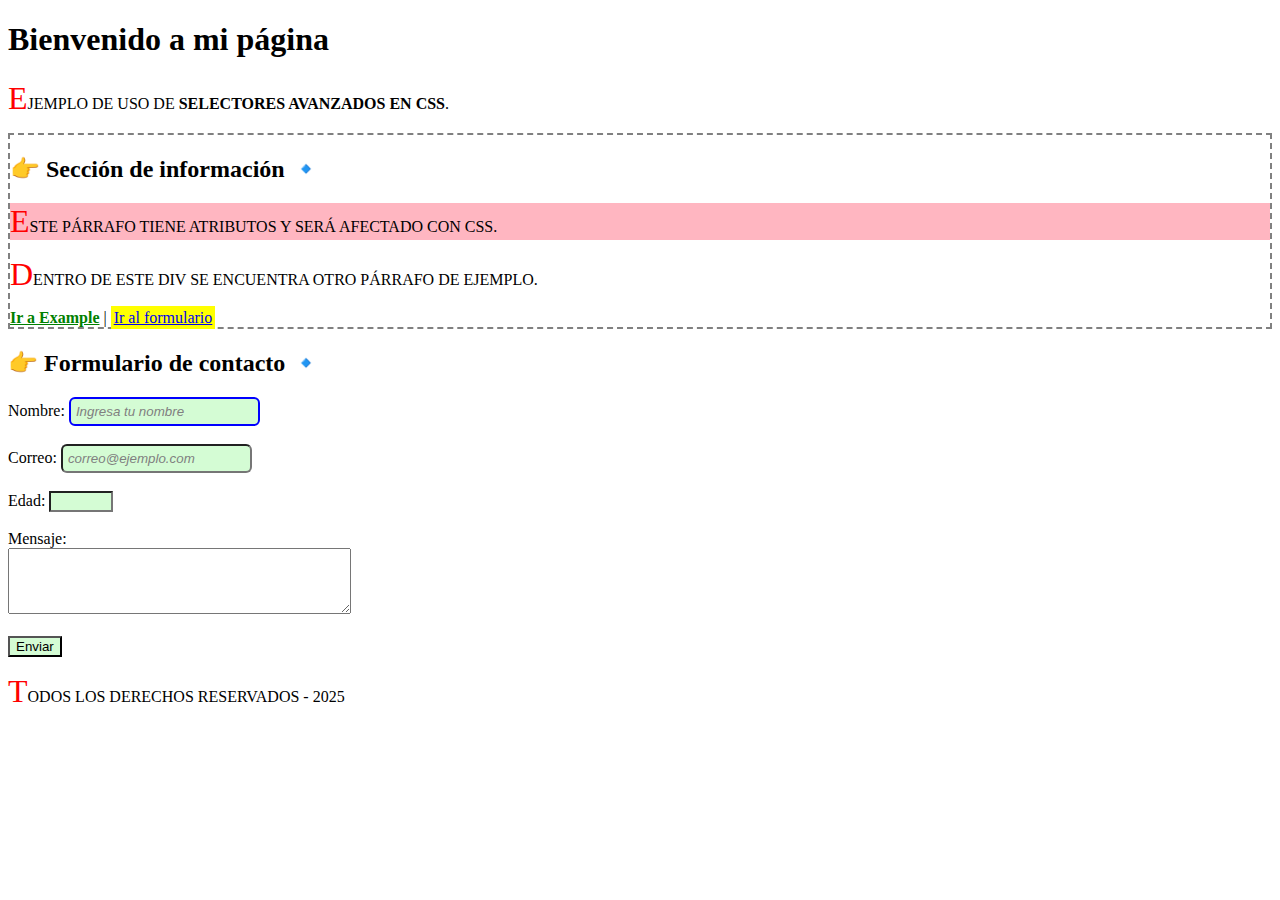
<file: lab2/Exp3/index.html>
<!DOCTYPE html>
<html lang="es">
<head>
  <meta charset="UTF-8">
  <meta name="viewport" content="width=device-width, initial-scale=1.0">
  <title>Experiencia 03 - Atributos, Pseudo clases y Pseudo elementos</title>

  <link rel="stylesheet" href="atributos.css">
  <link rel="stylesheet" href="pseudoclase.css">
  <link rel="stylesheet" href="pseudoelementos.css">
</head>
<body>
  
  <header>
    <h1>Bienvenido a mi página</h1>
    <p>Ejemplo de uso de <b>selectores avanzados en CSS</b>.</p>
  </header>

  <div>
    <h2>Sección de información</h2>
    <p class="info especial" title="detalle">Este párrafo tiene atributos y será afectado con CSS.</p>
    <p class="info">Dentro de este div se encuentra otro párrafo de ejemplo.</p>
    <a href="https://example.com" target="_blank">Ir a Example</a> |
    <a href="#formulario">Ir al formulario</a>
  </div>

  <div id="formulario">
    <h2>Formulario de contacto</h2>
    <form>
      <label for="nombre">Nombre:</label>
      <input type="text" id="nombre" name="nombre" placeholder="Ingresa tu nombre"><br><br>

      <label for="correo">Correo:</label>
      <input type="email" id="correo" name="correo" placeholder="correo@ejemplo.com"><br><br>

      <label for="edad">Edad:</label>
      <input type="number" id="edad" name="edad" min="1" max="100"><br><br>

      <label for="mensaje">Mensaje:</label><br>
      <textarea id="mensaje" name="mensaje" rows="4" cols="40"></textarea><br><br>

      <input type="submit" value="Enviar">
    </form>
  </div>

  <footer>
    <p>Todos los derechos reservados - 2025</p>
  </footer>

</body>
</html>
</file>
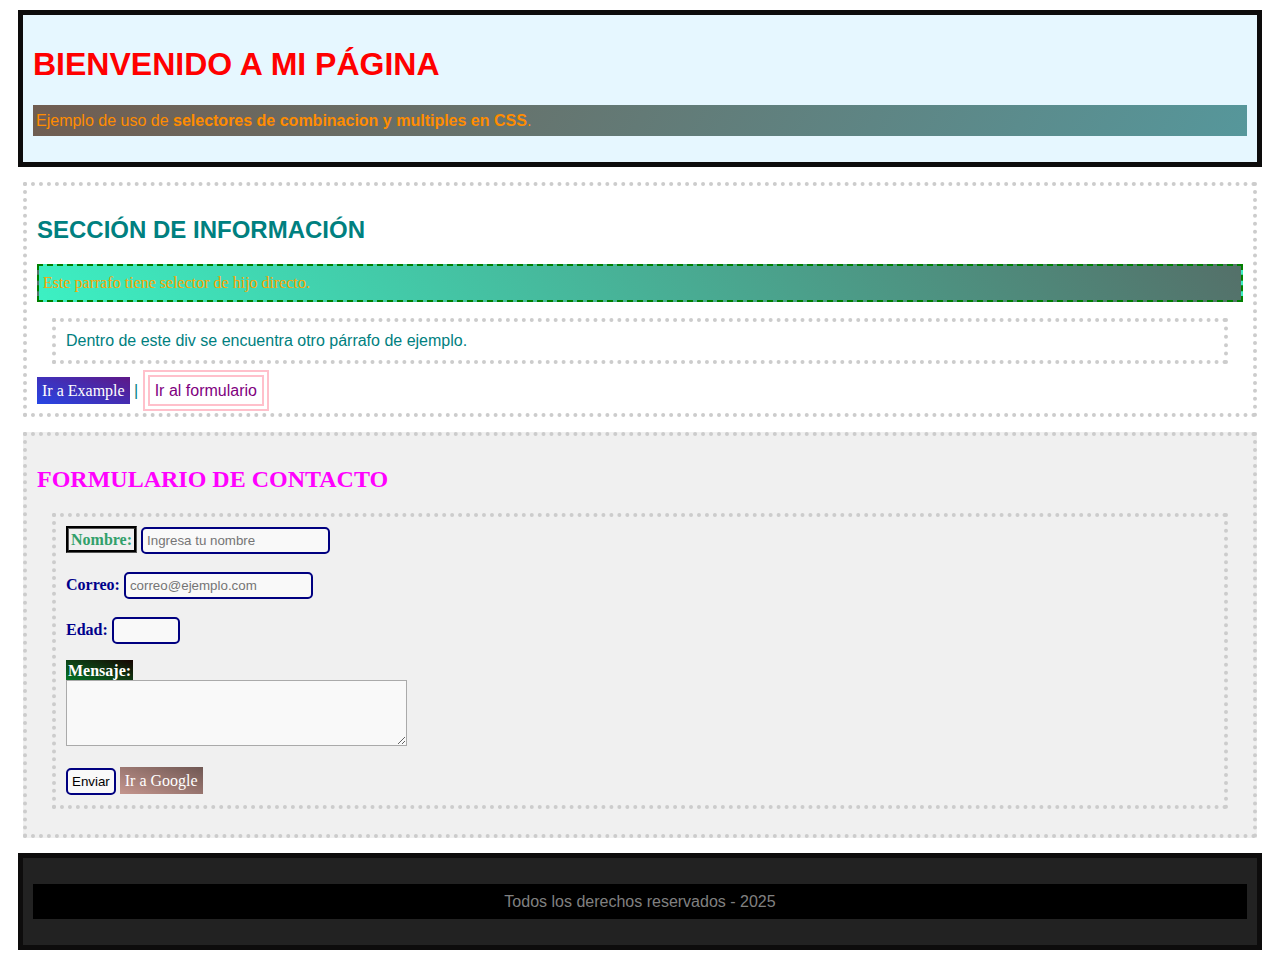
<file: lab2/Exp4/index.html>
<!DOCTYPE html>
<html lang="es">
<head>
  <meta charset="UTF-8">
  <meta name="viewport" content="width=device-width, initial-scale=1.0">
  <title>Experiencia 04 - Atributos, Pseudo clases y Pseudo elementos</title>

  <link rel="stylesheet" href="combinadosymultiples.css">
  <link rel="stylesheet" href="regex.css">
  <link rel="stylesheet" href="hereciaycascada.css">
</head>
<body>
  
  <header>
    <h1>Bienvenido a mi página</h1>
    <p>Ejemplo de uso de <b>selectores de combinacion y multiples en CSS</b>.</p>
  </header>

  <div>
    <h2>Sección de información</h2>
    <p class="info especial" title="detalle">Este parrafo tiene selector de hijo directo.</p>
    <div class="info">Dentro de este div se encuentra otro párrafo de ejemplo.</div>
    <a href="https://example.com" target="_blank">Ir a Example</a> |
    <a href="#formulario">Ir al formulario</a>
  </div>

  <div id="formulario">
    <h2>Formulario de contacto</h2>
    <form>
      <label for="nombre">Nombre:</label>
      <input type="text" id="nombre" name="nombre" placeholder="Ingresa tu nombre"><br><br>

      <label for="correo">Correo:</label>
      <input type="email" id="correo" name="correo" placeholder="correo@ejemplo.com"><br><br>

      <label for="edad">Edad:</label>
      <input type="number" id="edad" name="edad" min="1" max="100"><br><br>

      <label for="mensaje">Mensaje:</label><br>
      <textarea id="mensaje" name="mensaje" rows="4" cols="40"></textarea><br><br>

      <input type="submit" value="Enviar">

      <a href="www.google.com" target="_blank">Ir a Google</a>
    </form>
  </div>

  <footer>
    <p>Todos los derechos reservados - 2025</p>
  </footer>

</body>
</html>
</file>
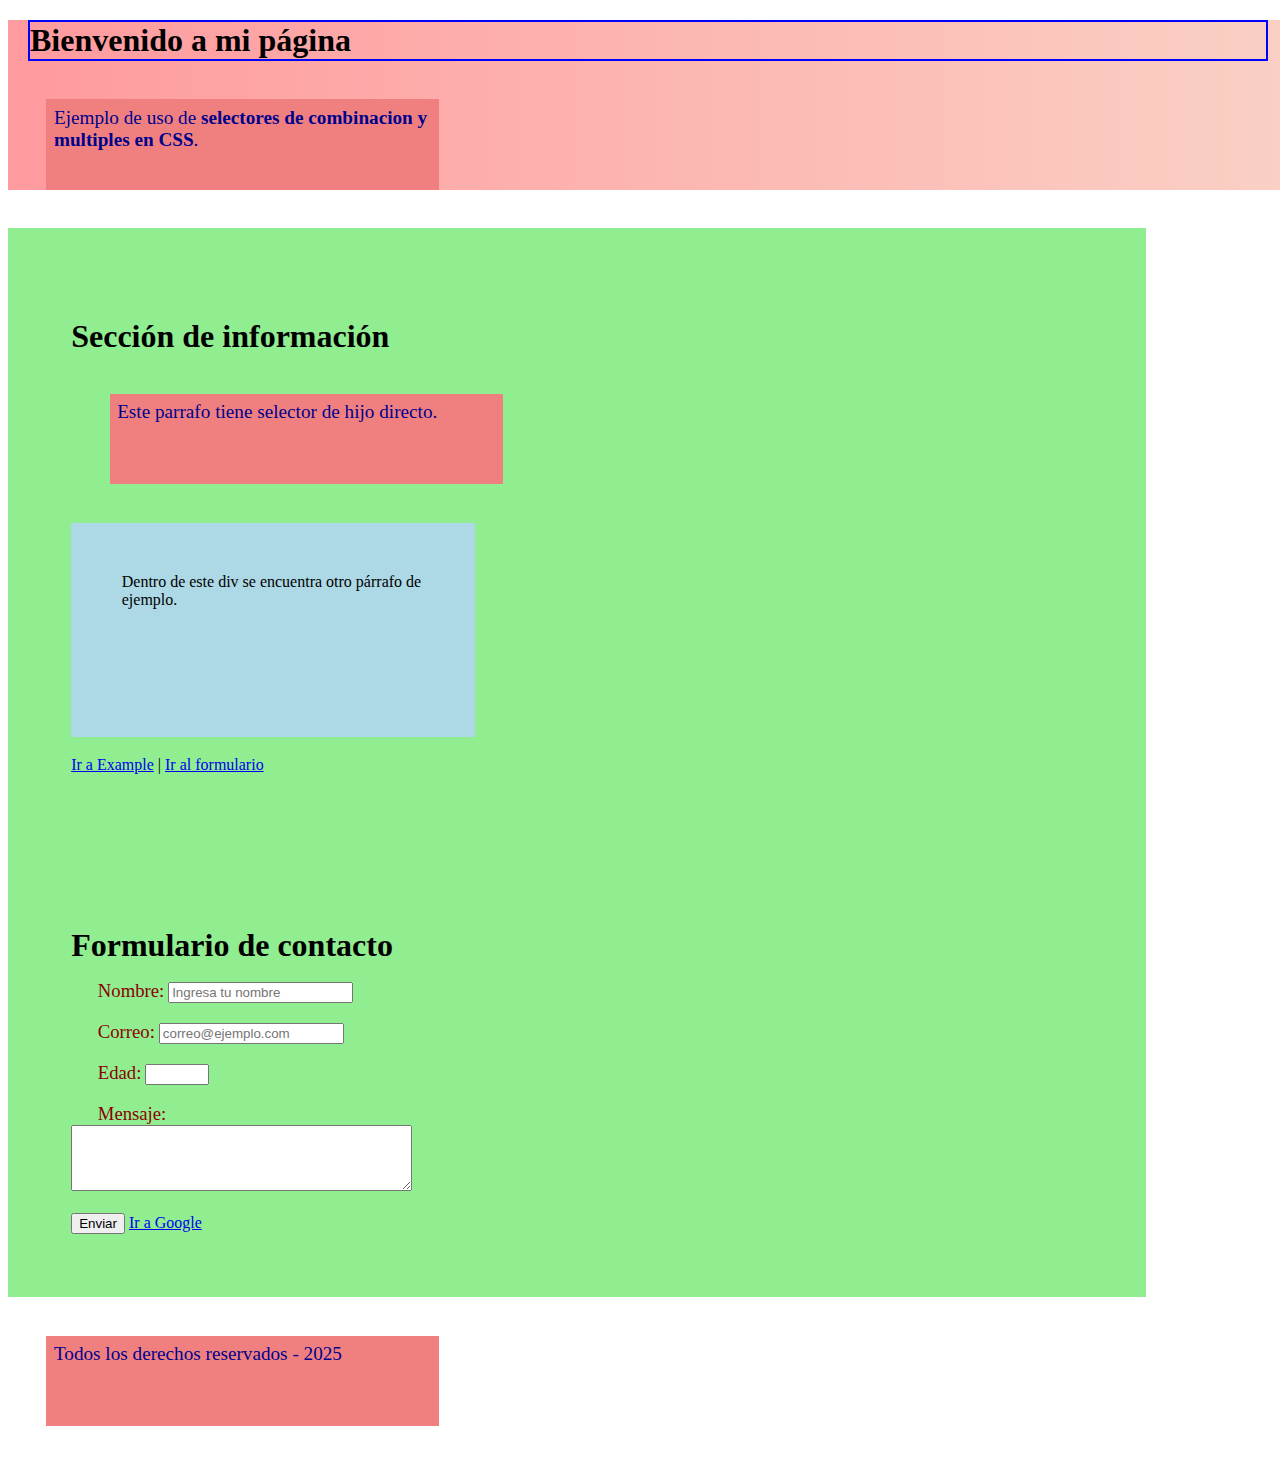
<file: lab2/Exp5/index.html>
<!DOCTYPE html>
<html lang="es">
<head>
  <meta charset="UTF-8">
  <meta name="viewport" content="width=device-width, initial-scale=1.0">
  <title>Experiencia 05 - Utilizacion de medidas</title>

  <link rel="stylesheet" href="medidasabsolutas.css">
  <link rel="stylesheet" href="medidasrelativas.css">
</head>
<body>
  
  <header>
    <h1>Bienvenido a mi página</h1>
    <p>Ejemplo de uso de <b>selectores de combinacion y multiples en CSS</b>.</p>
  </header>

  <div>
    <h2>Sección de información</h2>
    <p class="info especial" title="detalle">Este parrafo tiene selector de hijo directo.</p>
    <div class="info">Dentro de este div se encuentra otro párrafo de ejemplo.</div>
    <a href="https://example.com" target="_blank">Ir a Example</a> |
    <a href="#formulario">Ir al formulario</a>
  </div>

  <div id="formulario">
    <h2>Formulario de contacto</h2>
    <form>
      <label for="nombre">Nombre:</label>
      <input type="text" id="nombre" name="nombre" placeholder="Ingresa tu nombre"><br><br>

      <label for="correo">Correo:</label>
      <input type="email" id="correo" name="correo" placeholder="correo@ejemplo.com"><br><br>

      <label for="edad">Edad:</label>
      <input type="number" id="edad" name="edad" min="1" max="100"><br><br>

      <label for="mensaje">Mensaje:</label><br>
      <textarea id="mensaje" name="mensaje" rows="4" cols="40"></textarea><br><br>

      <input type="submit" value="Enviar">

      <a href="www.google.com" target="_blank">Ir a Google</a>
    </form>
  </div>

  <footer>
    <p>Todos los derechos reservados - 2025</p>
  </footer>

</body>
</html>
</file>
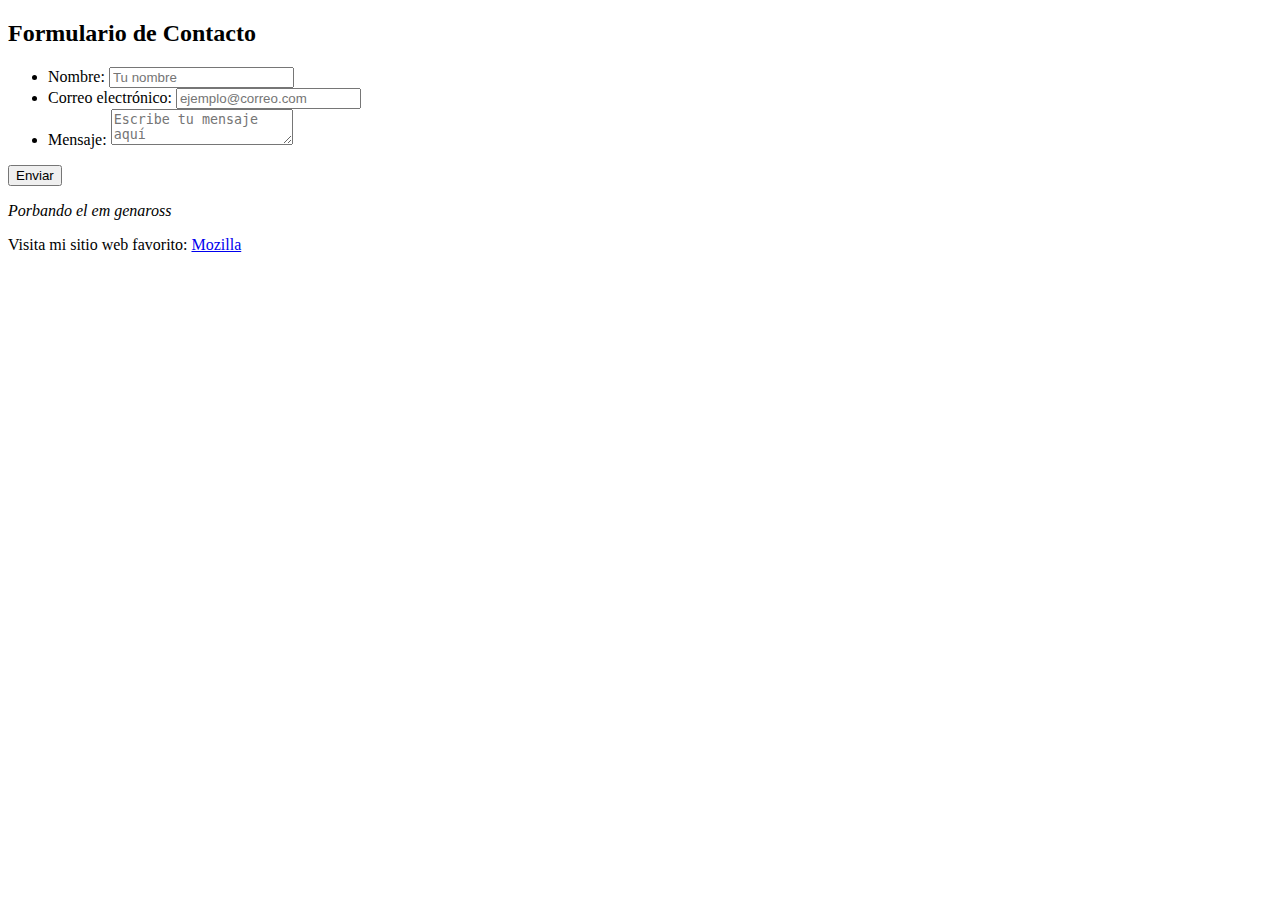
<file: lab1/ejer1.html>
<!DOCTYPE html>
<html lang="es">
<head>
<meta charset="UTF-8">
<title>Formulario de Contacto</title>
</head>
<body>
<h2>Formulario de Contacto</h2>

<form action="ps.php" method="post">
  <ul>
    <li>
      <label for="name">Nombre:</label>
      <input type="text" id="name" name="user_name" required minlength="3" maxlength="33"
             placeholder="Tu nombre"
             oninvalid="this.setCustomValidity('de 3 a 33')"
             oninput="this.setCustomValidity('')">
    </li>
    <li>
      <label for="mail">Correo electrónico:</label>
      <input type="email" id="mail" name="user_mail" required
             placeholder="ejemplo@correo.com"
             oninvalid="this.setCustomValidity('invalido')"
             oninput="this.setCustomValidity('')">
    </li>
    <li>
      <label for="msg">Mensaje:</label>
      <textarea id="msg" name="user_message" required minlength="3" maxlength="333"
                placeholder="Escribe tu mensaje aquí"
                oninvalid="this.setCustomValidity('maximo 333, min 3')"
                oninput="this.setCustomValidity('')"></textarea>
    </li>
  </ul>
  <button type="submit">Enviar</button>
</form>



<p><em>Porbando el em genaross</em></p>

<p>
  Visita mi sitio web favorito: 
  <a href="https://www.mozilla.org/" title="FireGOAT" target="_blank">
    Mozilla
  </a>
</p>


</body>
</html>
</file>
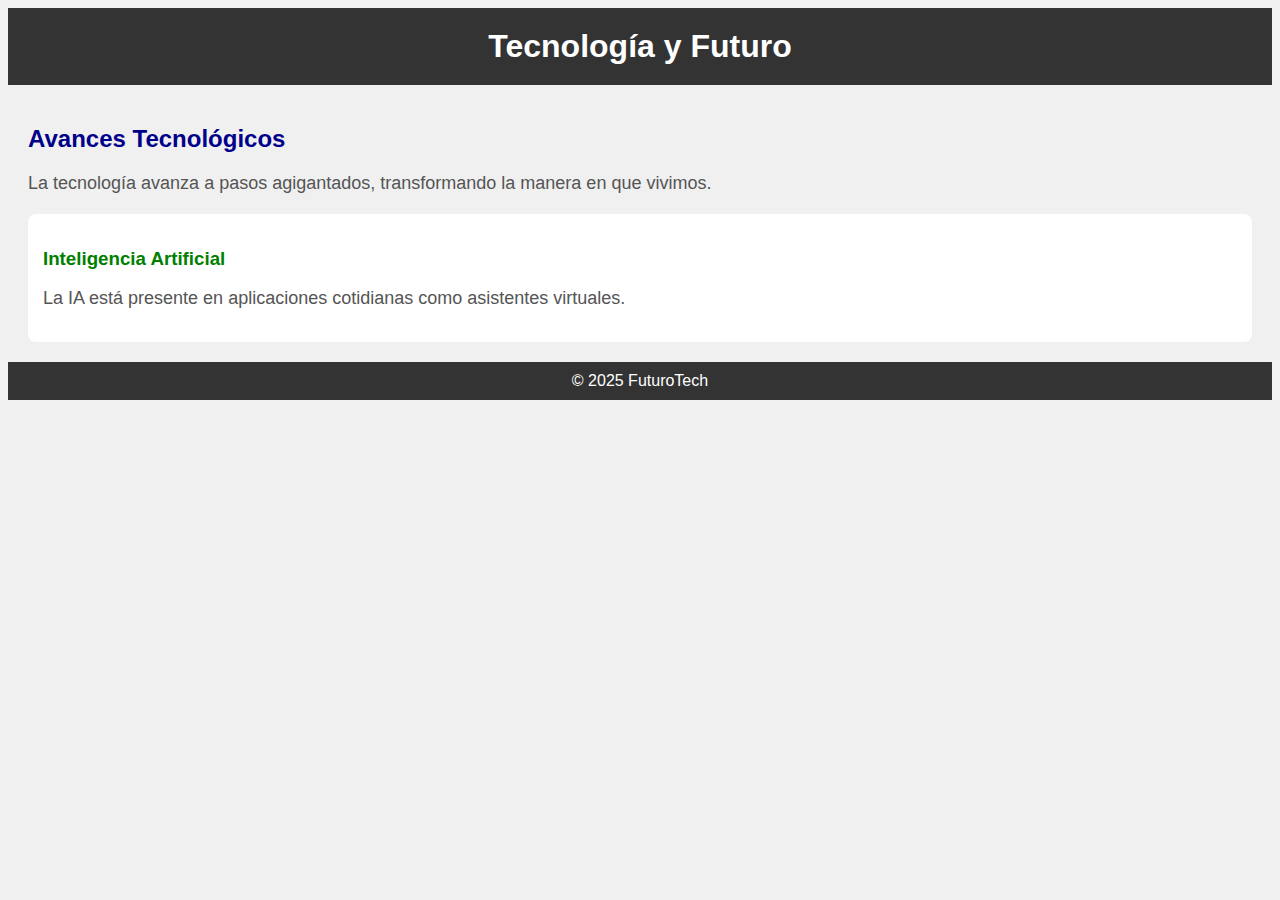
<file: lab2/Exp1/cabecera.html>
<!DOCTYPE html>
<html lang="es">
<head>
  <meta charset="UTF-8">
  <meta name="viewport" content="width=device-width, initial-scale=1.0">
  <title>css en cabecera</title>
  <style>
    body {
      font-family: Arial, sans-serif;
      background-color: #f0f0f0;
    }
    header {
      background-color: #333;
      color: white;
      padding: 20px;
      text-align: center;
    }
    h1 {
      margin: 0;
    }
    main {
      padding: 20px;
    }
    h2 {
      color: darkblue;
    }
    p {
      font-size: 18px;
      color: #555;
    }
    section {
      margin-top: 20px;
      background-color: white;
      padding: 15px;
      border-radius: 8px;
    }
    section h3 {
      color: green;
    }
    footer {
      background-color: #333;
      color: white;
      text-align: center;
      padding: 10px;
    }
  </style>
</head>
<body>

  <header>
    <h1>Tecnología y Futuro</h1>
  </header>

  <main>
    <h2>Avances Tecnológicos</h2>
    <p>La tecnología avanza a pasos agigantados, transformando la manera en que vivimos.</p>

    <section>
      <h3>Inteligencia Artificial</h3>
      <p>La IA está presente en aplicaciones cotidianas como asistentes virtuales.</p>
    </section>
  </main>

  <footer>
    © 2025 FuturoTech
  </footer>

</body>
</html>
</file>
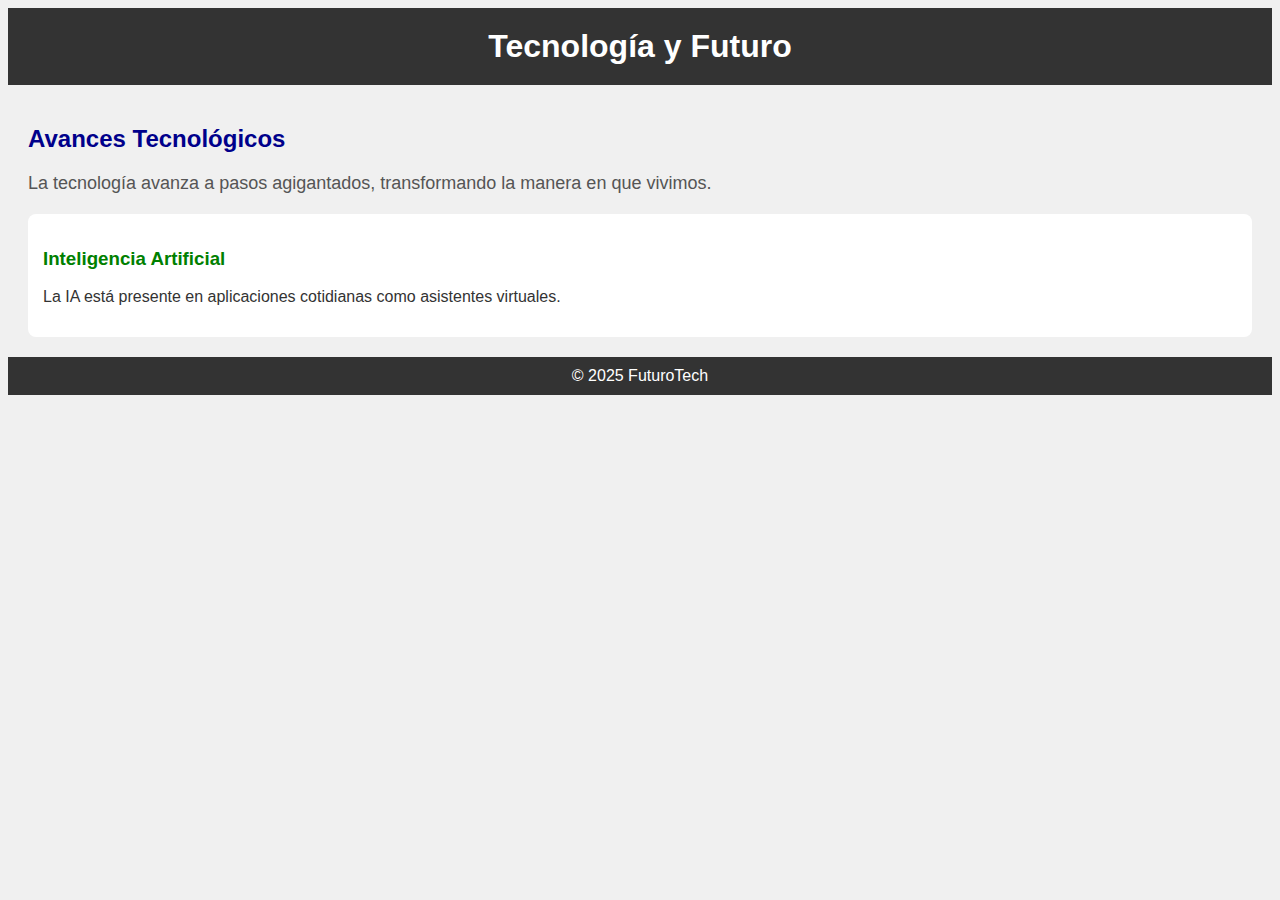
<file: lab2/Exp1/enLinea.html>
<!DOCTYPE html>
<html lang="es">
<head>
  <meta charset="UTF-8">
  <meta name="viewport" content="width=device-width, initial-scale=1.0">
  <title>en línea</title>
</head>
<body style="font-family: Arial, sans-serif; background-color: #f0f0f0;">

  <header style="background-color: #333; color: white; padding: 20px; text-align: center;">
    <h1 style="margin: 0;">Tecnología y Futuro</h1>
  </header>

  <main style="padding: 20px;">
    <h2 style="color: darkblue;">Avances Tecnológicos</h2>
    <p style="font-size: 18px; color: #555;">
      La tecnología avanza a pasos agigantados, transformando la manera en que vivimos.
    </p>

    <section style="margin-top: 20px; background-color: white; padding: 15px; border-radius: 8px;">
      <h3 style="color: green;">Inteligencia Artificial</h3>
      <p style="color: #333;">La IA está presente en aplicaciones cotidianas como asistentes virtuales.</p>
    </section>
  </main>

  <footer style="background-color: #333; color: white; text-align: center; padding: 10px;">
    © 2025 FuturoTech
  </footer>

</body>
</html>
</file>
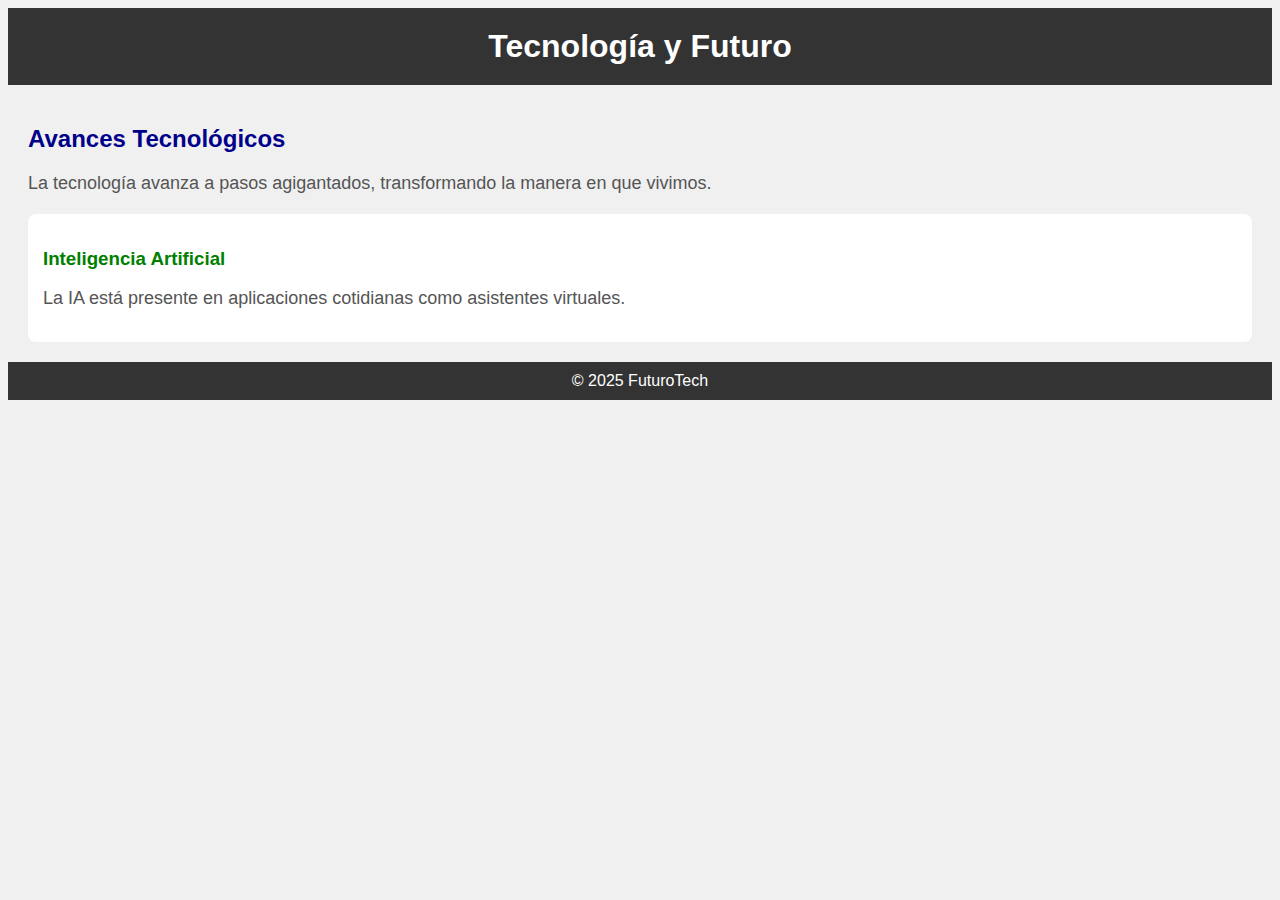
<file: lab2/Exp1/vinculado.html>
<!DOCTYPE html>
<html lang="es">
<head>
  <meta charset="UTF-8">
  <meta name="viewport" content="width=device-width, initial-scale=1.0">
  <title>css vinculado</title>
  <link rel="stylesheet" href="main.css">
</head>
<body>

  <header>
    <h1>Tecnología y Futuro</h1>
  </header>

  <main>
    <h2>Avances Tecnológicos</h2>
    <p>La tecnología avanza a pasos agigantados, transformando la manera en que vivimos.</p>

    <section>
      <h3>Inteligencia Artificial</h3>
      <p>La IA está presente en aplicaciones cotidianas como asistentes virtuales.</p>
    </section>
  </main>

  <footer>
    © 2025 FuturoTech
  </footer>

</body>
</html>
</file>
<file: lab2/Exp3/atributos.css>
/*Inputs con atributo type="text" */
input[type="text"] {
  border: 2px solid blue;
  background-color: #eef;
}

/*Enlaces que comienzan con https */
a[href^="https"] {
  color: green;
  font-weight: bold;
}

/*Enlaces internos (#) */
a[href^="#"] {
  background-color: yellow;
  padding: 3px;
}

/*Inputs con atributo placeholder */
input[placeholder] {
  border-radius: 6px;
  padding: 5px;
}

/*Párrafo que tiene la clase "especial" */
p[class~="especial"] {
  background-color: lightpink;
}
</file>
<file: lab2/Exp3/pseudoclase.css>
/*Enlaces al pasar el mouse */
a:hover {
  color: red;
}

/*Enlaces ya visitados */
a:visited {
  color: purple;
}

/*Primer párrafo dentro del div */
div p:first-child {
  font-style: italic;
}

/*Último párrafo dentro del div */
div p:last-child {
  color: darkblue;
}

/*Input cuando está enfocado */
input:focus {
  border: 2px solid orange;
  outline: none;
}

/*Input válido */
input:valid {
  background-color: #d4fcd4;
}

/*Input inválido */
input:invalid {
  background-color: #fcd4d4;
}

/*Botón al estar activo */
input[type="submit"]:active {
  background-color: navy;
  color: white;
}

/*Selección de texto */
::selection {
  background: yellow;
  color: black;
}

/*Primer hijo de sección */
div:first-of-type {
  border: 2px dashed gray;
}
</file>
<file: lab2/Exp3/pseudoelementos.css>
/* Primera letra */
p::first-letter {
  font-size: 2rem;
  color: red;
}

/*Primera línea */
p::first-line {
  text-transform: uppercase;
}

/*Marcador de lista */
li::marker {
  color: blue;
  font-size: 20px;
}

/*Placeholder de los inputs */
input::placeholder {
  color: gray;
  font-style: italic;
}

/*Antes de un h2 */
h2::before {
  content: "👉 ";
  color: green;
}

/*Después de un h2 */
h2::after {
  content: " 🔹";
  color: blue;
}

/*Selección de texto */
::selection {
  background: black;
  color: white;
}
</file>
<file: lab2/Exp4/combinadosymultiples.css>
/* SELECTORES COMBINACION */

/* Descendencia */
header p {
  color: darkorange;
  background: linear-gradient(300deg, #56979B, #705D51);
  padding: 3px;
}

/* Hijo directo */
div > p {
  background: linear-gradient(50deg, #3CF0C3, #547069);
  font-family: 'Times New Roman';
}

/* Hermano adyacente */
div + div {
  font-family: Georgia, 'Times New Roman', Times, serif;
  color: magenta;
}

/* Hermanos generales */
h2 ~ p {
  border: 2px dashed green;
  padding: 4px;
}

/* Selector descendiente dentro de formulario */
form input {
  border: 2px solid navy;
  border-radius: 5px;
  padding: 4px;
}

/* Hijo directo en el formulario */
form > label {
  font-weight: bold;
  color: darkblue;
}

/* Descendencia dentro de footer */
footer p {
  background: black;
  color: white;
  text-align: center;
  padding: 5px;
}

/* SELECTORES MULTIPLES */

/* 1 */
h1, h2 {
  text-transform: uppercase;
  color: teal;
}

/* 2 */
p, a {
  font-size: 16px;
  line-height: 1.5;
}

/* 3 */
input, textarea {
  background: #f9f9f9;
  border: 1px solid #aaa;
}

/* 4 */
header, footer {
  border: 5px solid rgb(13, 12, 12);
  margin: 10px;
  padding: 8px;
}

/* 5 */
div, form {
  margin: 15px;
  padding: 10px;
  border: 4px dotted #ccc;
}
</file>
<file: lab2/Exp4/regex.css>
a{
    color: red;
    padding: 5px;
}

a[href ^="#" ]{
    border: 7px double pink;
}

a[href$=".com"]{
    color: white;
    background: linear-gradient(200deg, #705854, #C4958D);
}

a[href*="example"]{
    font-family: "fantasy";
    background: linear-gradient(200deg, #5e1887, #2646e5);
}

label[for^="nom"]{
    color: rgb(50, 160, 107);
    border: 3px groove black;
    padding: 2px;
}

label[for$="je"]{
    color: white;
    background: linear-gradient(200deg, #170401, #047728);
    padding: 2px;
}
</file>
<file: lab2/Exp4/hereciaycascada.css>
/* ============================= */
/*   HERENCIA (7 ejemplos)       */
/* ============================= */

/* 1. Fuente y color heredados en toda la página */
body {
  font-family: Arial, sans-serif;
  color: darkslategray;
}

/* 2. Header hereda la tipografía y el color */
header {
  background: #e6f7ff;
  padding: 10px;
}

/* 3. Footer hereda la fuente y color, pero le añadimos fondo */
footer {
  background: #222;
  color: white;
  padding: 10px;
}

/* 4. Párrafos heredan del body pero se ajusta el tamaño */
p {
  font-size: 16px;
  line-height: 1.6;
}

/* 5. Labels dentro del formulario heredan la fuente del body */
form {
  font-family: inherit; /* usa la fuente de body */
  color: navy;
}

/* 6. Los enlaces dentro de div heredan color del contenedor */
div {
  color: teal;
}

/* 7. Los h2 heredan tipografía y color del padre */
h2 {
  font-family: inherit;
  color: inherit;
}

/* ============================= */
/*   CASCADA (5 ejemplos)        */
/* ============================= */

/* 1. Cascada simple: último gana */
h1 {
  color: blue;
}
h1 {
  color: red; /* este gana */
}

/* 2. Cascada por especificidad */
p {
  color: green;
}
p.info {
  color: orange; /* más específico => gana */
}

/* 3. Cascada en enlaces */
a {
  text-decoration: none;
  color: purple;
}

/* 4. Especificidad: id gana sobre tag */
div {
  background: white;
}
#formulario {
  background: #f0f0f0; /* gana por ser id */
}

/* 5. Uso de !important => máxima prioridad */
footer p {
  color: gray !important;
}
</file>
<file: lab2/Exp5/medidasabsolutas.css>
/* Ejemplo con pixeles */
h1 {
  font-size: 32px;      
  margin: 20px;
  border: 2px solid blue;
}

/* Ejemplo con centimetros */
p {
  width: 10cm;
  height: 2cm;
  background-color: lightcoral;
  padding: 0.2cm;
}

/* Ejemplo con milimetros */
div.info {
  width: 80mm;
  height: 30mm;
  background-color: lightblue;
  margin-bottom: 5mm;
}

/* Ejemplo con puntos (pt) */
label {
  font-size: 14pt;
  margin-left: 20pt;
  color: darkred;
}
</file>
<file: lab2/Exp5/medidasrelativas.css>
/* % relativo al contenedor */
div {
  width: 80%;
  background-color: lightgreen;
  padding: 5%;
}

/* em relativo al font-size del padre */
p {
  font-size: 1.2em;  
  margin: 2em;       
  color: darkblue;
}

/* rem relativo al root (html) */
h2 {
  font-size: 2rem;
  margin-bottom: 1rem;
}

/* vw y vh relativo al viewport */
header {
  width: 100vw;   /* todo el ancho de la pantalla */
  background: linear-gradient(90deg, #ff9a9e, #fad0c4);
}
</file>
<file: lab2/Exp1/main.css>
body {
  font-family: Arial, sans-serif;
  background-color: #f0f0f0;
}

header {
  background-color: #333;
  color: white;
  padding: 20px;
  text-align: center;
}

h1 {
  margin: 0;
}

main {
  padding: 20px;
}

h2 {
  color: darkblue;
}

p {
  font-size: 18px;
  color: #555;
}

section {
  margin-top: 20px;
  background-color: white;
  padding: 15px;
  border-radius: 8px;
}

section h3 {
  color: green;
}

footer {
  background-color: #333;
  color: white;
  text-align: center;
  padding: 10px;
}
</file>
